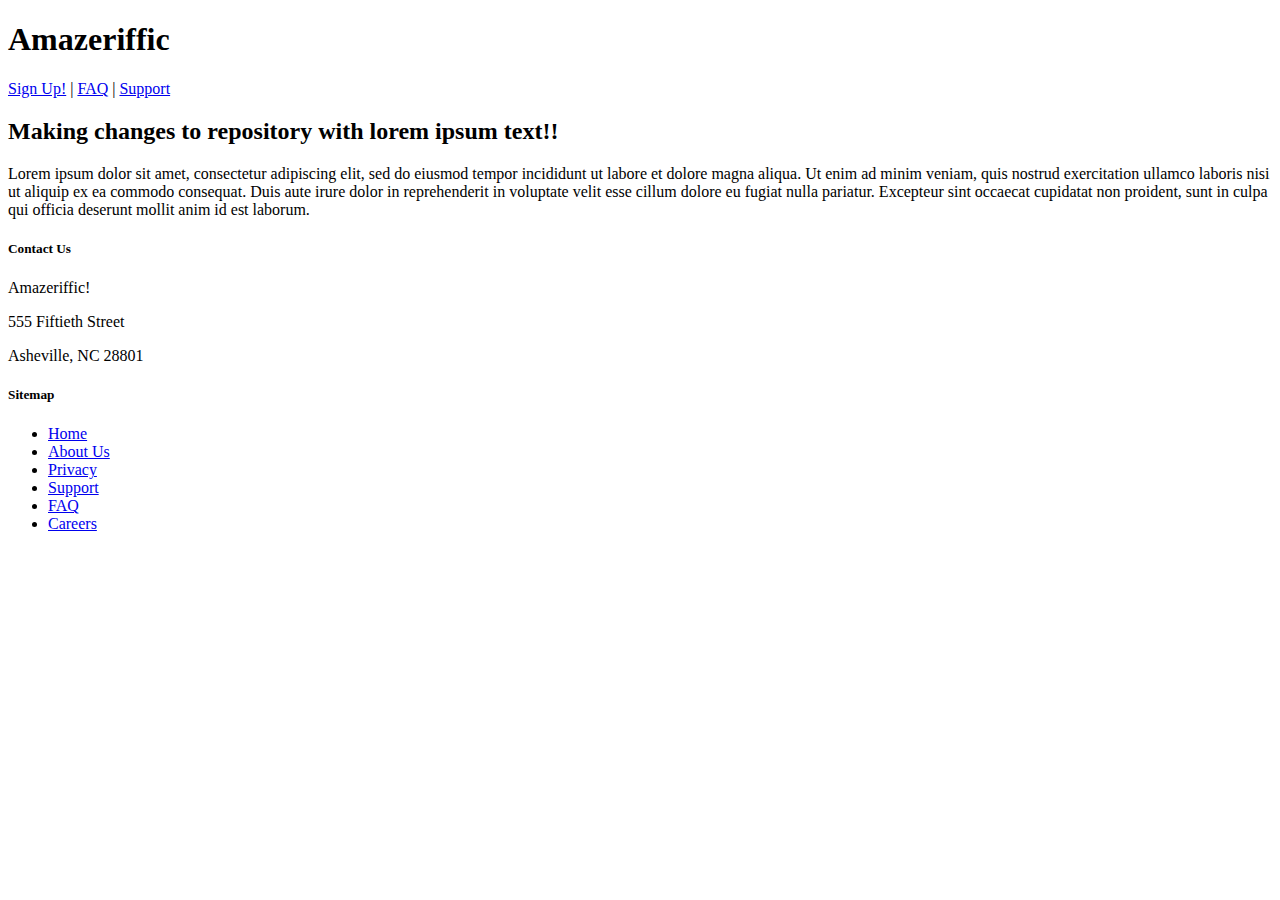
<file: Chapter2/Amazeriffic/faq.html>
<!doctype html>
<html>
  <head>
    <title>Amazeriffic</title>
  </head>

  <body>
    <header>
      <h1>Amazeriffic</h1>
      <nav>
        <a href="#">Sign Up!</a> |
        <a href="#">FAQ</a> |
        <a href="#">Support</a>
      </nav>
    </header>

    <main>
		<h2>Making changes to repository with lorem ipsum text!!</h2>
		<p>Lorem ipsum dolor sit amet, consectetur adipiscing elit, sed do eiusmod tempor incididunt ut labore et dolore magna aliqua. Ut enim ad minim veniam, quis nostrud exercitation ullamco laboris nisi ut aliquip ex ea commodo consequat. Duis aute irure dolor in reprehenderit in voluptate velit esse cillum dolore eu fugiat nulla pariatur. Excepteur sint occaecat cupidatat non proident, sunt in culpa qui officia deserunt mollit anim id est laborum.</p>
    </main>
    
    <footer>
      <div class="contact">
        <h5>Contact Us</h5>
        <p>Amazeriffic!</p>
        <p>555 Fiftieth Street</p>
        <p>Asheville, NC 28801</p>
      </div>

      <div class="sitemap">
        <h5>Sitemap</h5>
        <ul>
          <li><a href="file:///home/akhil/Downloads/LearningWebAppDev/Chapter2/Amazeriffic/index.html">Home</a></li>
          <li><a href="#">About Us</a></li>
          <li><a href="#">Privacy</a></li>
          <li><a href="#">Support</a></li>
          <li><a href="file:///home/akhil/Downloads/LearningWebAppDev/Chapter2/Amazeriffic/faq.html">FAQ</a></li>
          <li><a href="#">Careers</a></li>
        </ul>
      </div>
    </footer>
  </body>
</html>
</file>
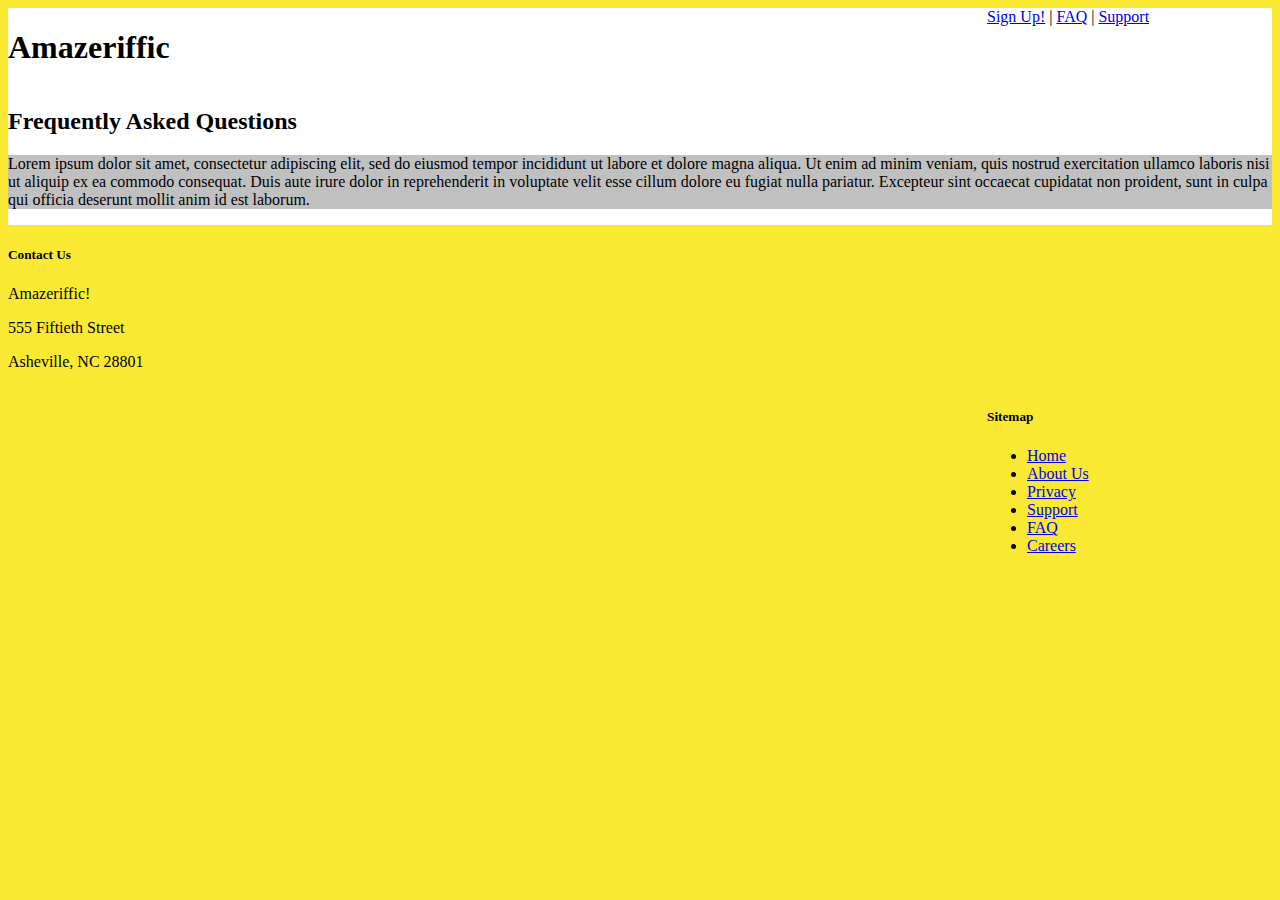
<file: Chapter3/Amazeriffic/faq.html>
<!doctype html>
<html>
  <head>
    <title>Amazeriffic</title>
    <link href="style.css" type="text/css" rel="stylesheet">
  </head>

  <body>
    <header>
      <h1>Amazeriffic</h1>
      <nav>
        <a href="#">Sign Up!</a> |
        <a href="faq.html">FAQ</a> |
        <a href="#">Support</a>
      </nav>
    </header>

    <main>
      <h2 class="b">Frequently Asked Questions</h2>
      <p class="a">Lorem ipsum dolor sit amet, consectetur adipiscing elit, sed do eiusmod tempor incididunt ut labore et dolore magna aliqua. Ut enim ad minim veniam, quis nostrud exercitation ullamco laboris nisi ut aliquip ex ea commodo consequat. Duis aute irure dolor in reprehenderit in voluptate velit esse cillum dolore eu fugiat nulla pariatur. Excepteur sint occaecat cupidatat non proident, sunt in culpa qui officia deserunt mollit anim id est laborum.</p>
    </main>
    
    <footer>
      <div class="contact">
        <h5>Contact Us</h5>
        <p>Amazeriffic!</p>
        <p>555 Fiftieth Street</p>
        <p>Asheville, NC 28801</p>
      </div>

      <div class="sitemap">
        <h5>Sitemap</h5>
        <ul>
          <li><a href="index.html">Home</a></li>
          <li><a href="#">About Us</a></li>
          <li><a href="#">Privacy</a></li>
          <li><a href="#">Support</a></li>
          <li><a href="faq.html">FAQ</a></li>
          <li><a href="#">Careers</a></li>
        </ul>
      </div>
    </footer>
  </body>
</html>
</file>
<file: Chapter3/Amazeriffic/style.css>
body {
  background: #f9e933;
}

header, main, footer {
  min-width: 855px;
}

header .container, main .container, footer .container {
  max-width: 855px;
  margin: auto;
}

header {
  background: white;
  overflow: auto;
}

header h1 {
  float: left;
  width: 570px;
}

header nav {
  float: right;
  width: 285px;
}

main {
  background: white;
  font-family: Times New Roman, Serif;
  overflow: auto;
}

.a
{
  background: #C0C0C0;
  color: black;
}

.b
{
   font-family: Times New Roman, Serif;
  color: black;
  background: white;
  background-size: auto;
}

main .left {
  float: left;
  width: 570px;
}

main .right {
  float: right;
  width: 285px;
}

footer .left{
  float: left;
  width: 570px;
}

footer .sitemap {
  float: right;
  width: 285px;
}
</file>
